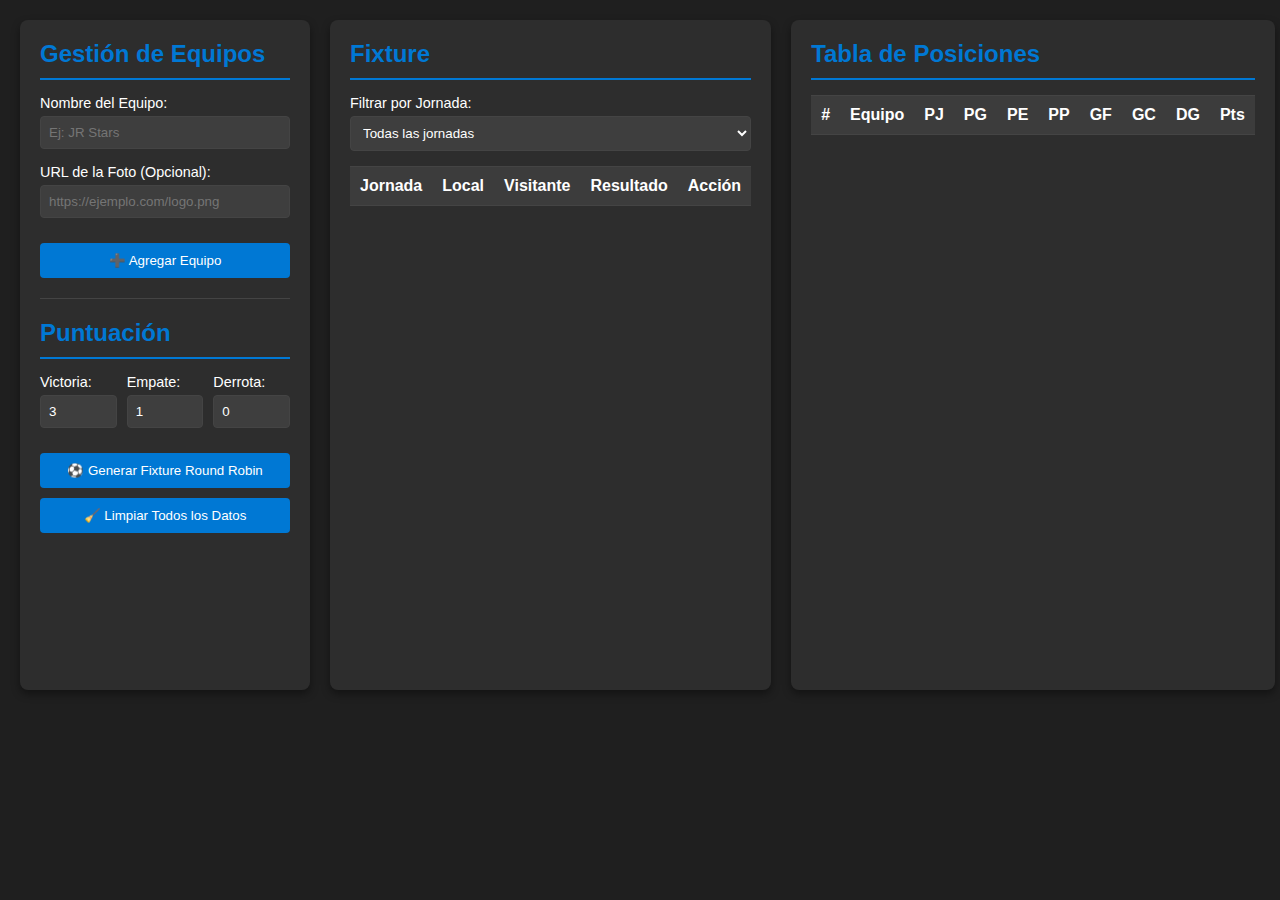
<file: index.html>
<!DOCTYPE html>
<html lang="es">
<head>
    <meta charset="UTF-8">
    <meta name="viewport" content="width=device-width, initial-scale=1.0">
    <link rel="shortcut icon" href="favicon.ico">
    <title>Copa Cajamarca - Gestión de Torneos</title>
    <link rel="stylesheet" href="styles.css">
    
</head>
<body>
    <div class="main-container">

        <div class="panel panel-left">
            <h2>Gestión de Equipos</h2>
            
            <div class="input-group">
                <label for="nombreEquipo">Nombre del Equipo:</label>
                <input type="text" id="nombreEquipo" placeholder="Ej: JR Stars">
            </div>
            
            <div class="input-group">
                <label for="urlFoto">URL de la Foto (Opcional):</label>
                <input type="text" id="urlFoto" placeholder="https://ejemplo.com/logo.png">
            </div>
            
            <button id="btnAgregarEquipo">➕ Agregar Equipo</button>
            
            <hr>
            
            <h2>Puntuación</h2>
            <div class="puntos-config">
                <div class="puntos-item">
                    <label for="ptsVictoria">Victoria:</label>
                    <input type="number" id="ptsVictoria" value="3" min="0">
                </div>
                <div class="puntos-item">
                    <label for="ptsEmpate">Empate:</label>
                    <input type="number" id="ptsEmpate" value="1" min="0">
                </div>
                <div class="puntos-item">
                    <label for="ptsDerrota">Derrota:</label>
                    <input type="number" id="ptsDerrota" value="0" min="0">
                </div>
            </div>

            <button id="btnGenerarPartidos">⚽ Generar Fixture Round Robin</button>
            <button id="btnLimpiarDatos">🧹 Limpiar Todos los Datos</button>
        </div>

        <div class="panel panel-center">
            <h2>Fixture</h2>
            <div class="input-group">
                <label for="filtroJornada">Filtrar por Jornada:</label>
                <select id="filtroJornada">
                    <option value="all">Todas las jornadas</option>
                </select>
            </div>
            
            <table id="tablaPartidos">
                <thead>
                    <tr>
                        <th>Jornada</th>
                        <th>Local</th>
                        <th>Visitante</th>
                        <th>Resultado</th>
                        <th>Acción</th>
                    </tr>
                </thead>
                <tbody>
                    </tbody>
            </table>
        </div>

        <div class="panel panel-right">
            <h2>Tabla de Posiciones</h2>
            <table id="tablaRanking">
                <thead>
                    <tr>
                        <th>#</th>
                        <th>Equipo</th>
                        <th>PJ</th>
                        <th>PG</th>
                        <th>PE</th>
                        <th>PP</th>
                        <th>GF</th>
                        <th>GC</th>
                        <th>DG</th>
                        <th>Pts</th>
                    </tr>
                </thead>
                <tbody>
                    </tbody>
            </table>
        </div>
    </div>
    
    <div id="modalDialog" class="modal">
        <div class="modal-content">
            <span class="close-button">&times;</span>
            <h3>Registrar Resultado</h3>
            <p id="dialogNombres"></p>
            <div class="input-result">
                <input type="number" id="dialogGolesLocal" placeholder="Goles Local" min="0">
                <input type="number" id="dialogGolesVisitante" placeholder="Goles Visitante" min="0">
            </div>
            <button id="btnGuardarResultado">Guardar</button>
        </div>
    </div>

    <script src="script.js"></script>
</body>
</html>
</file>
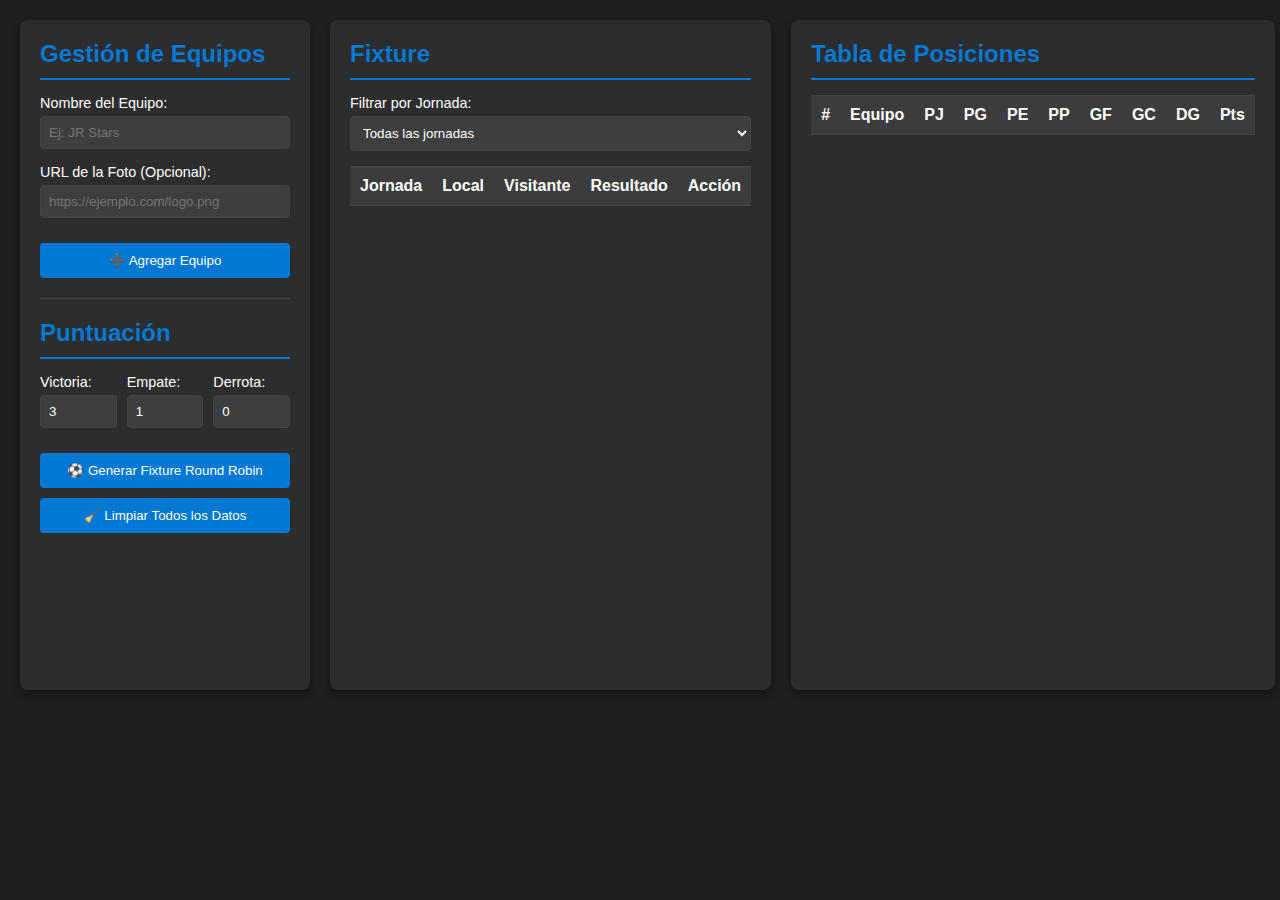
<file: gestor.html>
<!DOCTYPE html>
<html lang="es">
<head>
    <meta charset="UTF-8">
    <meta name="viewport" content="width=device-width, initial-scale=1.0">
    <link rel="shortcut icon" href="favicon.ico">
    <title>Copa Cajamarca - Gestión de Torneos</title>
    <link rel="stylesheet" href="styles.css"> 
</head>
<body>

    <div class="header-bar">
        <a href="index.html" class="back-link" title="Volver al inicio">
            &larr; Volver a Torneos
        </a>
        <h2 id="nombreTorneoActual">Cargando...</h2>
        <div class="categoria-selector">
            <label for="selectCategoria">Categoría:</label>
            <select id="selectCategoria">
                <option value="">Seleccione una Categoría</option>
            </select>
        </div>
        </div>

    <div class="main-container">

        <div class="panel panel-left">
            <h2>Gestión de Equipos</h2>
            
            <div class="input-group">
                <label for="nombreEquipo">Nombre del Equipo:</label>
                <input type="text" id="nombreEquipo" placeholder="Ej: JR Stars">
            </div>
            
            <div class="input-group">
                <label for="urlFoto">URL de la Foto (Opcional):</label>
                <input type="text" id="urlFoto" placeholder="https://ejemplo.com/logo.png">
            </div>

            <div class="input-group">
                <label for="categoriaEquipo">Categoría del Equipo (Solo Año):</label>
                <input type="text" id="categoriaEquipo" placeholder="Ej: 2016">
            </div>
            <div class="input-group">
                <label for="grupoEquipo">Grupo (Opcional):</label>
                <input type="text" id="grupoEquipo" placeholder="Ej: A">
            </div>

            <button id="btnAgregarEquipo">➕ Agregar Equipo</button>
            
            <hr>
            
            <button id="btnGenerarPartidos">⚽ Generar Fixture Round Robin</button>
            <button id="btnLimpiarDatos">🧹 Limpiar Categoría</button>
        </div>

        <div class="panel panel-center">
            <h2>Fixture</h2>
            <div class="input-group">
                <label for="filtroJornada">Filtrar por Jornada:</label>
                <select id="filtroJornada">
                    <option value="all">Todas las jornadas</option>
                </select>
            </div>
            
            <table id="tablaPartidos">
                <thead>
                    <tr>
                        <th>Jornada</th>
                        <th>Local</th>
                        <th>Visitante</th>
                        <th>Resultado</th>
                        <th>Acción</th>
                    </tr>
                </thead>
                <tbody>
                    </tbody>
            </table>
        </div>

        <div class="panel panel-right">
            <h2>Tabla de Posiciones</h2>
            <table id="tablaRanking">
                <thead>
                    <tr>
                        <th>#</th>
                        <th>Equipo</th>
                        <th>PJ</th>
                        <th>PG</th>
                        <th>PE</th>
                        <th>PP</th>
                        <th>GF</th>
                        <th>GC</th>
                        <th>DG</th>
                        <th>Pts</th>
                    </tr>
                </thead>
                <tbody>
                    </tbody>
            </table>
        </div>
    </div>
    
    <div id="modalDialog" class="modal">
        <div class="modal-content">
            <span class="close-button">&times;</span>
            <h3>Registrar Resultado</h3>
            <p id="dialogNombres"></p>
            <div class="input-result">
                <input type="number" id="dialogGolesLocal" placeholder="Goles Local" min="0">
                <input type="number" id="dialogGolesVisitante" placeholder="Goles Visitante" min="0">
            </div>
            <button id="btnGuardarResultado">Guardar</button>
        </div>
    </div>

    <script src="script.js"></script> 
</body>
</html>
</file>
<file: styles.css>
:root {
    --color-primary: #0078d4; /* Color azul de WinUI */
    --color-bg: #1f1f1f;
    --color-panel: #2d2d2d;
    --color-text: #ffffff;
    --color-border: #444;
}

body {
    font-family: 'Segoe UI', Tahoma, Geneva, Verdana, sans-serif;
    background-color: var(--color-bg);
    color: var(--color-text);
    margin: 0;
    padding: 20px;
}

.main-container {
    display: flex;
    gap: 20px;
    max-width: 1400px;
    margin: 0 auto;
}

.panel {
    background-color: var(--color-panel);
    border-radius: 8px;
    padding: 20px;
    box-shadow: 0 4px 8px rgba(0, 0, 0, 0.4);
    min-height: 70vh;
}

.panel-left {
    flex: 0 0 250px; /* Ancho fijo para el panel de configuración */
}

.panel-center {
    flex: 2; /* Más ancho para la tabla de partidos */
}

.panel-right {
    flex: 1.5; /* Ancho para la tabla de ranking */
}

h2 {
    color: var(--color-primary);
    border-bottom: 2px solid var(--color-primary);
    padding-bottom: 10px;
    margin-top: 0;
    margin-bottom: 15px;
}

/* --- Formularios y Botones --- */
.input-group, .puntos-config {
    margin-bottom: 15px;
}

.puntos-config {
    display: flex;
    gap: 10px;
}

.puntos-item label, .input-group label {
    display: block;
    margin-bottom: 5px;
    font-size: 0.9em;
}

input[type="text"], input[type="number"], select {
    width: 100%;
    padding: 8px;
    border: 1px solid var(--color-border);
    border-radius: 4px;
    background-color: #3e3e3e;
    color: var(--color-text);
    box-sizing: border-box;
}

button {
    background-color: var(--color-primary);
    color: white;
    padding: 10px 15px;
    border: none;
    border-radius: 4px;
    cursor: pointer;
    transition: background-color 0.2s;
    width: 100%;
    margin-top: 10px;
}

button:hover {
    background-color: #005bb5;
}

hr {
    border: 0;
    border-top: 1px solid var(--color-border);
    margin: 20px 0;
}

/* --- Tablas --- */
table {
    width: 100%;
    border-collapse: collapse;
    margin-top: 15px;
}

th, td {
    padding: 10px;
    text-align: left;
    border-bottom: 1px solid var(--color-border);
}

thead th {
    background-color: #3c3c3c;
    font-weight: bold;
    border-top: 1px solid var(--color-border);
}

.team-info {
    display: flex;
    align-items: center;
}

.team-logo {
    width: 24px;
    height: 24px;
    border-radius: 50%;
    margin-right: 8px;
    object-fit: cover;
    border: 1px solid #aaa;
}

/* Colores para el ranking */
#tablaRanking tbody tr:nth-child(1) { background-color: rgba(0, 120, 212, 0.2); } /* Campeón */
#tablaRanking tbody tr:nth-child(2) { background-color: rgba(0, 120, 212, 0.1); } /* Subcampeón */

/* --- Modal (ContentDialog) --- */
.modal {
    position: fixed;
    z-index: 1000;
    left: 0;
    top: 0;
    width: 100%;
    height: 100%;
    overflow: auto;
    background-color: rgba(0,0,0,0.6);
    display: none; /* Oculto por defecto */
    backdrop-filter: blur(3px);
}

.modal-content {
    background-color: var(--color-panel);
    margin: 15% auto; 
    padding: 30px;
    border: 1px solid var(--color-border);
    border-radius: 8px;
    width: 80%;
    max-width: 400px;
    text-align: center;
    position: relative;
    box-shadow: 0 8px 16px rgba(0, 0, 0, 0.6);
}

.close-button {
    color: #aaa;
    float: right;
    font-size: 28px;
    font-weight: bold;
    cursor: pointer;
    position: absolute;
    top: 10px;
    right: 15px;
}

.input-result {
    display: flex;
    gap: 10px;
    margin: 20px 0;
}

.input-result input {
    flex: 1;
    text-align: center;
    font-size: 1.2em;
}

#dialogNombres {
    font-size: 1.2em;
    font-weight: bold;
    margin-bottom: 20px;
    color: #ffc107;
}

#btnGuardarResultado {
    width: 48%;
    display: inline-block;
}
/* ============================================= */
/* AÑADIR ESTO AL FINAL DE TU styles.css       */
/* ============================================= */

.header-bar {
    display: flex;
    justify-content: space-between;
    align-items: center;
    background-color: var(--color-panel);
    padding: 10px 30px;
    margin: -20px -20px 20px -20px; /* Expande al borde */
    border-bottom: 2px solid var(--color-primary);
    box-shadow: 0 4px 8px rgba(0, 0, 0, 0.4);
}

.header-bar h2 {
    margin: 0;
    color: white;
    font-size: 1.5em;
    border-bottom: none;
    padding-bottom: 0;
}

.back-link {
    color: var(--color-text-light);
    text-decoration: none;
    font-size: 1.1em;
    transition: color 0.2s;
}
.back-link:hover {
    color: white;
}

.categoria-selector {
    display: flex;
    align-items: center;
    gap: 10px;
}

.categoria-selector label {
    font-size: 0.9em;
}

.categoria-selector select {
    width: 150px; /* Ancho fijo para el selector */
    font-size: 1em;
}
</file>
